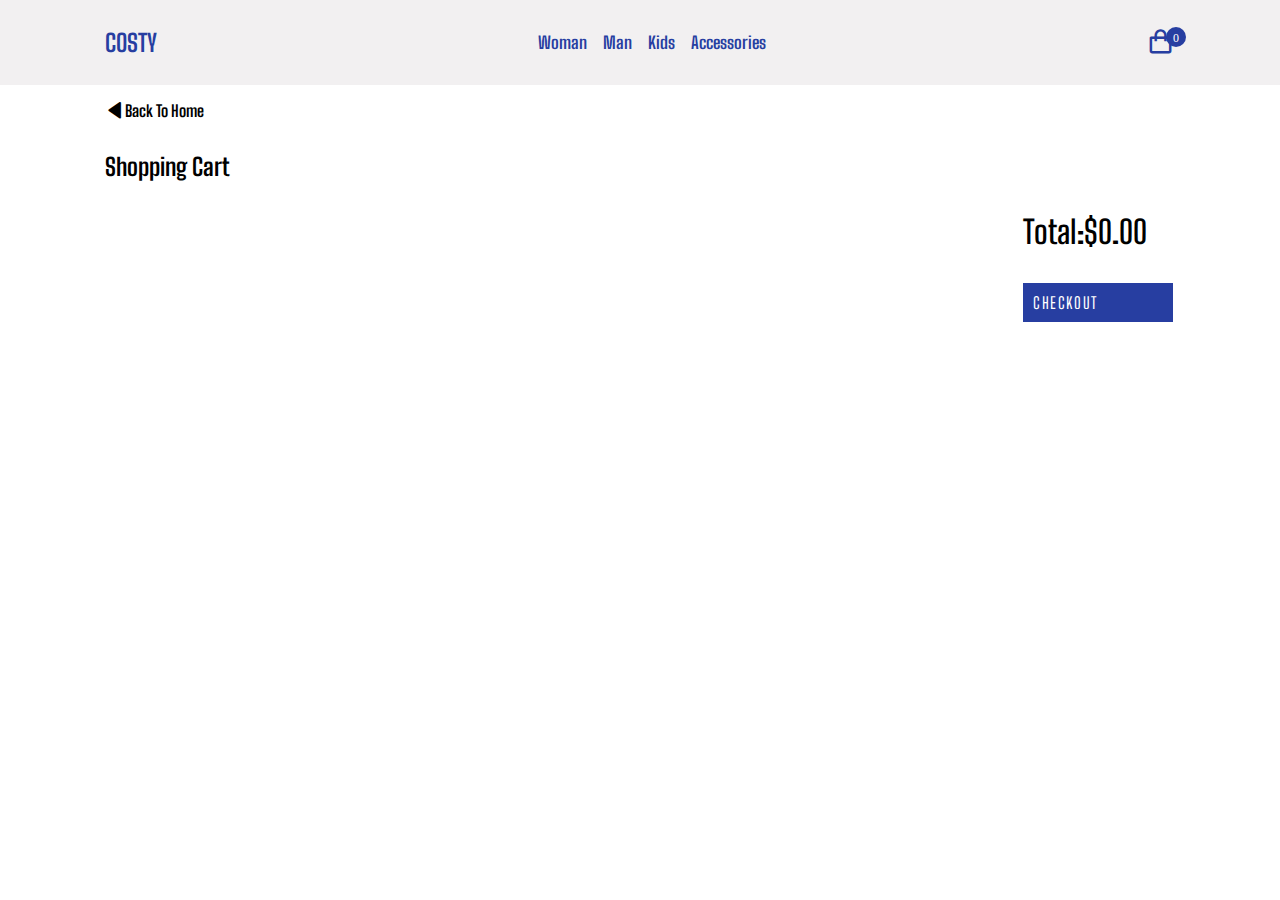
<file: cart.html>
<!DOCTYPE html>
<html lang="en">
  <head>
    <meta charset="UTF-8" />
    <meta name="viewport" content="width=device-width, initial-scale=1.0" />
    <title>Sepet</title>
    <!------ Css ------>
    <link rel="stylesheet" href="style.css" />
    <!-------Box icons ----->
    <link
      href="https://unpkg.com/boxicons@2.1.4/css/boxicons.min.css"
      rel="stylesheet"
    />
  </head>
  <body>
    <!------Header--------->
    <header>
      <div class="nav container">
        <i class="bx bx-menu" id="menu-icon"></i>
        <a href="index.html" class="logo">COSTY</a>
        <nav class="navbar">
          <a href="#" class="nav-link">Woman</a>
          <a href="#" class="nav-link">Man</a>
          <a href="#" class="nav-link">Kids</a>
          <a href="#" class="nav-link">Accessories</a>
        </nav>
        <a href="cart.html" id="cart-icon">
          <i class="bx bx-shopping-bag" data-quantity="0"></i>
        </a>
      </div>
    </header>
    <!-------Cart---------->
    <section class="cart-container container">
      <a href="index.html" class="back-homepage">
        <i class="bx bxs-left-arrow"></i>
        <span>Back To Home</span>
      </a>
      <h2 class="shopping-cart">Shopping Cart</h2>
      <div class="cart-box">
        <div class="card-data">
          <div id="cartItems">
            <div class="cart-item">
              <img
                width="100"
                src="https://pangaia.com/cdn/shop/products/Recycled-Cashmere-Core-Hoodie-Chestnut-Brown-Male-1.jpg?v=1663947464&width=1426"
                alt=""
              />
              <div class="cart-item-info">
                <h2 class="cart-item-title">title</h2>
                <input
                  type="number"
                  min="1"
                  value="1"
                  class="cart-item-quantity"
                />
              </div>
              <h2>price</h2>
              <button class="remove-from-cart">Remove</button>
            </div>
            <div class="cart-item">
              <img
                width="100"
                src="https://pangaia.com/cdn/shop/products/Recycled-Cashmere-Core-Hoodie-Chestnut-Brown-Male-1.jpg?v=1663947464&width=1426"
                alt=""
              />
              <div class="cart-item-info">
                <h2 class="cart-item-title">title</h2>
                <input
                  type="number"
                  min="1"
                  value="1"
                  class="cart-item-quantity"
                />
              </div>
              <h2>price</h2>
              <button class="remove-from-cart">Remove</button>
            </div>
          </div>
        </div>
        <div class="cart-t">
          <div id="cartTotal">123123</div>
          <a href="#" class="checkout-btn">Checkout</a>
        </div>
      </div>
    </section>

    <script src="./js/main.js" type="module"></script>
  </body>
</html>
</file>
<file: style.css>
@import url("https://fonts.googleapis.com/css2?family=Big+Shoulders+Text:wght@100..900&family=Roboto:ital,wght@0,100;0,300;0,400;0,500;0,700;0,900;1,100;1,300;1,400;1,500;1,700;1,900&display=swap");

* {
  font-family: "Big Shoulders Text", sans-serif;
  margin: 0;
  padding: 0;
  box-sizing: border-box;
  text-decoration: none;
}

:root {
  --main-color: #273ea1;
  --text-color: #000;
  --bg-color: #fff;
  --container-color: #1e1e2a;
}

.container {
  max-width: 1070px;
  margin: auto;
  width: 100%;
}

header {
  position: fixed;
  top: 0;
  left: 0;
  width: 100%;
  z-index: 100;
  background-color: #f2f0f1;
}

.nav {
  display: flex;
  justify-content: space-between;
  align-items: center;
  padding: 25px 0;
}
#menu-icon {
  display: none;
}

.logo {
  font-size: 24px;
  color: var(--main-color);
  text-transform: uppercase;
  font-weight: 700;
}

.navbar {
  display: flex;
  column-gap: 16px;
  align-items: center;
}

.nav-link {
  font-size: 17px;
  font-weight: 700;
  color: var(--main-color);
}

#cart-icon {
  color: var(--main-color);
  font-size: 29px;
  position: relative;
  cursor: pointer;
}

.bx-shopping-bag {
  font-size: 29px;
  color: var(--main-color);
  position: relative;
}

.bx-shopping-bag::after {
  content: attr(data-quantity);
  position: absolute;
  background-color: var(--main-color);
  width: 20px;
  height: 20px;
  font-size: 12px;
  color: var(--bg-color);
  display: flex;
  justify-content: center;
  align-items: center;
  top: 0;
  right: -11px;
  border-radius: 50%;
}

.home {
  position: relative;
  background: #f2f1f0;
  min-height: 700px;
}

.home-img {
  width: 100%;
  position: absolute;
  bottom: 0;
  left: 50%;
  transform: translate(-50%);
  display: flex;
  justify-content: center;
}

.home-img img {
  max-width: 700px;
  width: 100%;
}

.home-img::before {
  content: "Coloring Style";
  font-size: 144px;
  font-weight: 900;
  position: absolute;
  text-align: center;
  color: var(--main-color);
  top: -28px;
  text-transform: uppercase;
  z-index: -1;
}

.product-container {
  display: grid;
  grid-template-columns: repeat(4, 1fr);
  gap: 16px;
  margin-top: 32px;
}

.product-info {
  display: flex;
  flex-direction: column;
  gap: 5px;
}
.product-img {
  width: 100%;
  height: 350px;
  object-fit: cover;
}

.product-title {
  font-size: 20px;
  font-weight: 600;
  margin: 12px 0 8px;
}

.product-price {
  font-size: 22px;
  font-weight: 700;
  color: var(--main-color);
}
.add-to-cart {
  background-color: var(--main-color);
  color: var(--bg-color);
  font-weight: 600;
  padding: 10px;
  margin-top: 50px;
  cursor: pointer;
  text-align: center;
}

.heading {
  font-size: 64px;
  text-align: center;
  font-weight: 900;
  margin-top: 20px;
}

.footer {
  background-color: var(--main-color);
  padding: 40px 0;
  margin-top: 15px;
}

.footer-c {
  display: grid;
  grid-template-columns: 60% 20% 20%;
}

.footer-box {
  display: flex;
  flex-direction: column;
  gap: 10px;
}

.footer-box h2 {
  font-size: 128px;
  color: var(--bg-color);
  align-items: center;
}

.social {
  display: flex;
  align-items: center;
  column-gap: 16px;
}

.social .bx {
  background-color: var(--bg-color);
  font-size: 20px;
  padding: 10px;
  color: var(--main-color);
  border-radius: 50%;
}

.footer-box a {
  color: var(--bg-color);
  text-transform: uppercase;
  padding-top: 30px;
}

.footer-box h3 {
  color: var(--bg-color);
}

.copyright {
  color: var(--bg-color);
  padding-top: 30px;
}

.cart-container {
  margin-top: 100px;
}
.back-homepage {
  display: flex;
  align-items: center;
}
.back-homepage .bx {
  font-size: 20px;
  color: var(--text-color);
}
.back-homepage span {
  font-size: 16px;
  color: var(--text-color);
  font-weight: bold;
}
.shopping-cart {
  margin-top: 32px;
}
.cart-box {
  display: grid;
  grid-template-columns: 80% 20%;
  gap: 62px;
  margin-top: 32px;
}
#cartItems {
  display: grid;
  row-gap: 16px;
}
.cart-item {
  display: grid;
  grid-template-columns: 0.5fr 1fr 0.5fr 0.5fr;
  align-items: center;
  border-bottom: 1px solid #cdcdcd;
  padding-bottom: 10px;
}
.cart-item img {
  width: 80px;
  height: 80px;
  object-fit: contain;
  object-position: center;
}
.cart-item-title {
  font-size: 18px;
}

.cart-item-quantity {
  border: 1px solid var(--text-color);
  outline-color: var(--main-color);
  width: 40px;
  padding: 3px;
  font-size: 18px;
  margin-top: 8px;
  height: 25px;
}
.car-item-price {
  font-size: 18px;
}
.remove-from-cart {
  max-width: 80px;
  background: crimson;
  border: none;
  outline: none;
  padding: 8px;
  color: var(--bg-color);
  font-weight: 700;
}
.cart-t {
  display: flex;
  flex-direction: column;
  gap: 32px;
}
#cartTotal {
  font-size: 32px;
  font-weight: 600;
}
.checkout-btn {
  background-color: var(--main-color);
  padding: 10px;
  color: var(--bg-color);
  text-transform: uppercase;
  max-width: 150px;
  letter-spacing: 1.6px;
}

/* Responsive */

@media (max-width: 1200px) {
  .container {
    width: 90%;
    margin: 0 auto;
  }
  .home-img::before {
    font-size: 128px;
    top: -35px;
  }
  .product-container {
    grid-template-columns: repeat(3, 1fr);
  }
  .cart-container {
    margin-top: 110px;
  }
}
@media (max-width: 910px) {
  .nav {
    padding: 18px 0;
  }
  .home-img::before {
    font-size: 96px;
  }
}
@media (max-width: 720px) {
  .home {
    min-height: 620px;
  }
  .home-img::before {
    font-size: 80px;
  }
  .cart-box {
    grid-template-columns: 1fr;
  }
  .footer-c {
    grid-template-columns: 1fr;
  }
}
@media (max-width: 550px) {
  #menu-icon {
    display: initial;
  }
  .navbar {
    position: absolute;
    background: #d4d4d4;
    display: flex;
    flex-direction: column;
    text-align: center;
    padding: 10px 0;
    left: 0;
    right: 0;
    top: 100%;
    clip-path: circle(0% at 0% 0%);
    transition: 0.6s;
  }
  .nav-link {
    display: block;
    padding: 15px;
  }
  .navbar.open-menu {
    clip-path: circle(145% at 0% 0%);
  }
  .home {
    min-height: 520px;
  }
  .home-img::before {
    font-size: 48px;
    top: -30px;
  }
  .heading {
    font-size: 40px;
  }
  .product-container {
    grid-template-columns: repeat(2, 1fr);
  }
}
@media (max-width: 400px) {
  .product-container {
    grid-template-columns: 1fr;
  }

  .social .bx {
    font-size: 15px;
    padding: 8px;
  }
}
</file>
